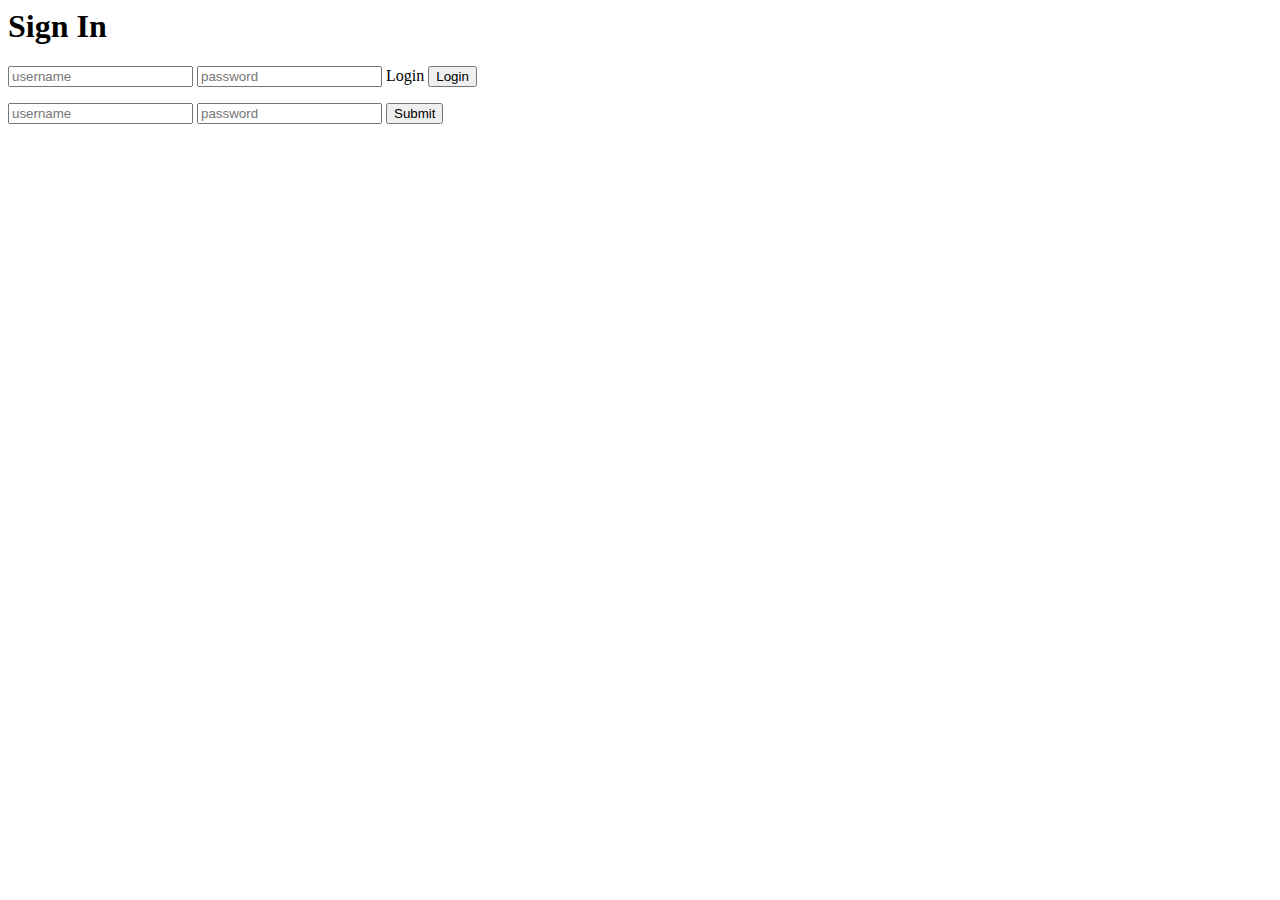
<file: a-simple-form.html>
<!DOCTYPE>
<html>
    <head>
    </head>
    <body>
        <title>Simple Form</title>
        <form><!-- cannot nest a FORM in another FORM -->
        <h1>Sign In</h1>
        <form action="/sign-in-url" method="post">
            <input type="text" placeholder="username">
            <input type="password" placeholder="password">
            <botton>Login</botton><!-- spelt wrong -->
            <button>Login</button><!-- spelt correctly -->
        </form>
        <form>
            <input name="username"type="text" placeholder="username">
            <input name="password"type="password" placeholder="password">
            <input type="submit">
        </form>
<!--action="http://www.google.ie" method="Get"-->

        </body>
</html>
</file>
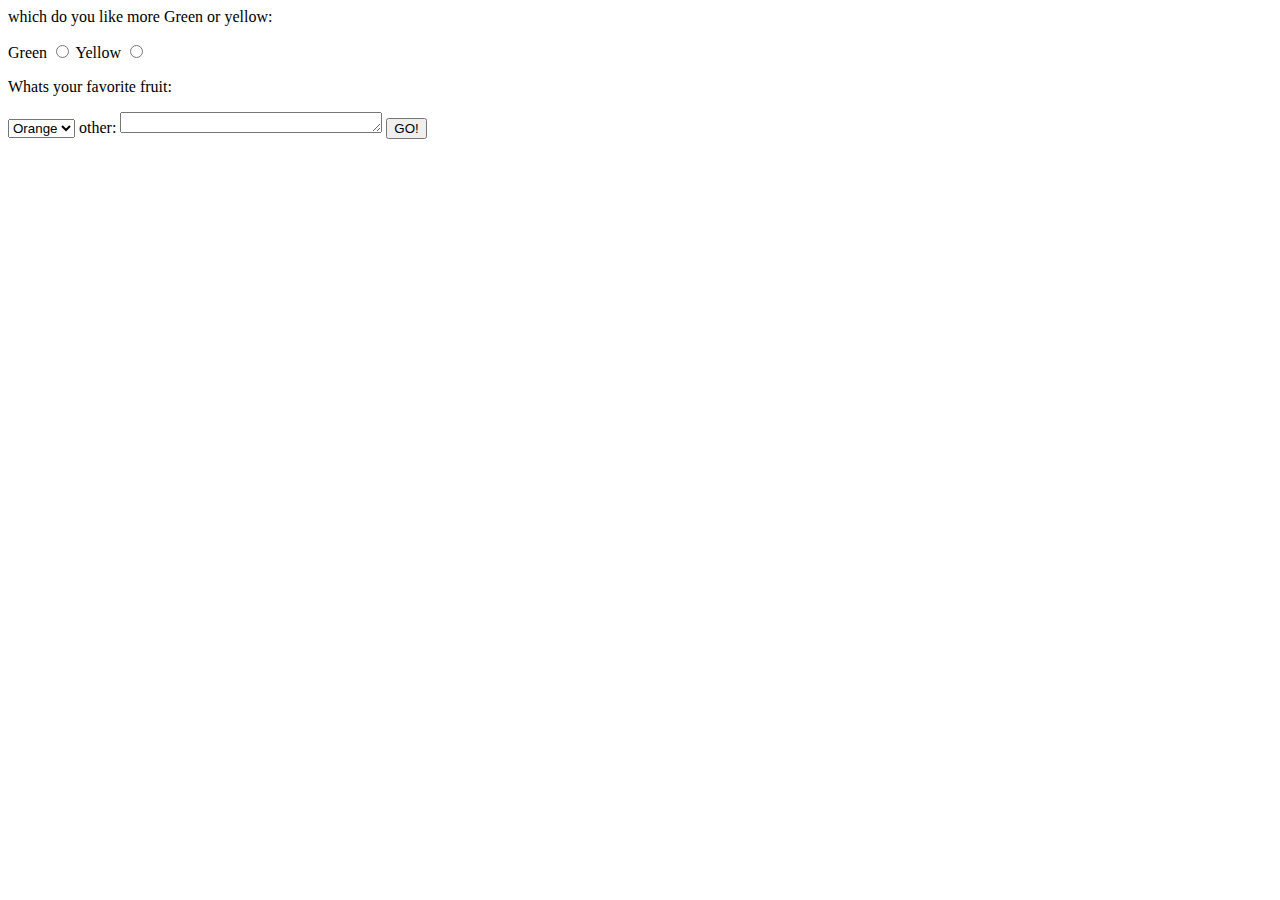
<file: dropdowns-radio-bottens.html>
<!DOCTYPE>
<Html>
    <head>
        <title>dropdown and radio bottens</title>
    </head>

    <body>
        <p>which do you like more Green or yellow:</p>

        <form>
            <label for="Green">Green</label>
            <input  name="colorChoice" id="Green" type="radio" value="GREEN">

            <label for="Yellow">Yellow</label>
            <input name="colorChoice" id="Yellow" type="radio" value="YELLOW">

            <p>Whats your favorite fruit:</p>
            <select name="fruit" id="fruitChoice">
                <option>Orange</option>
                <option>Apple</option>
                <option>Grapes</option>
            </select>
            other:
            <textarea name="fruit" id="fruitChoice" cols="30" rows="1"></textarea>
            <button name="button">GO!</button>
        </form>
    </body>
</Html>
</file>
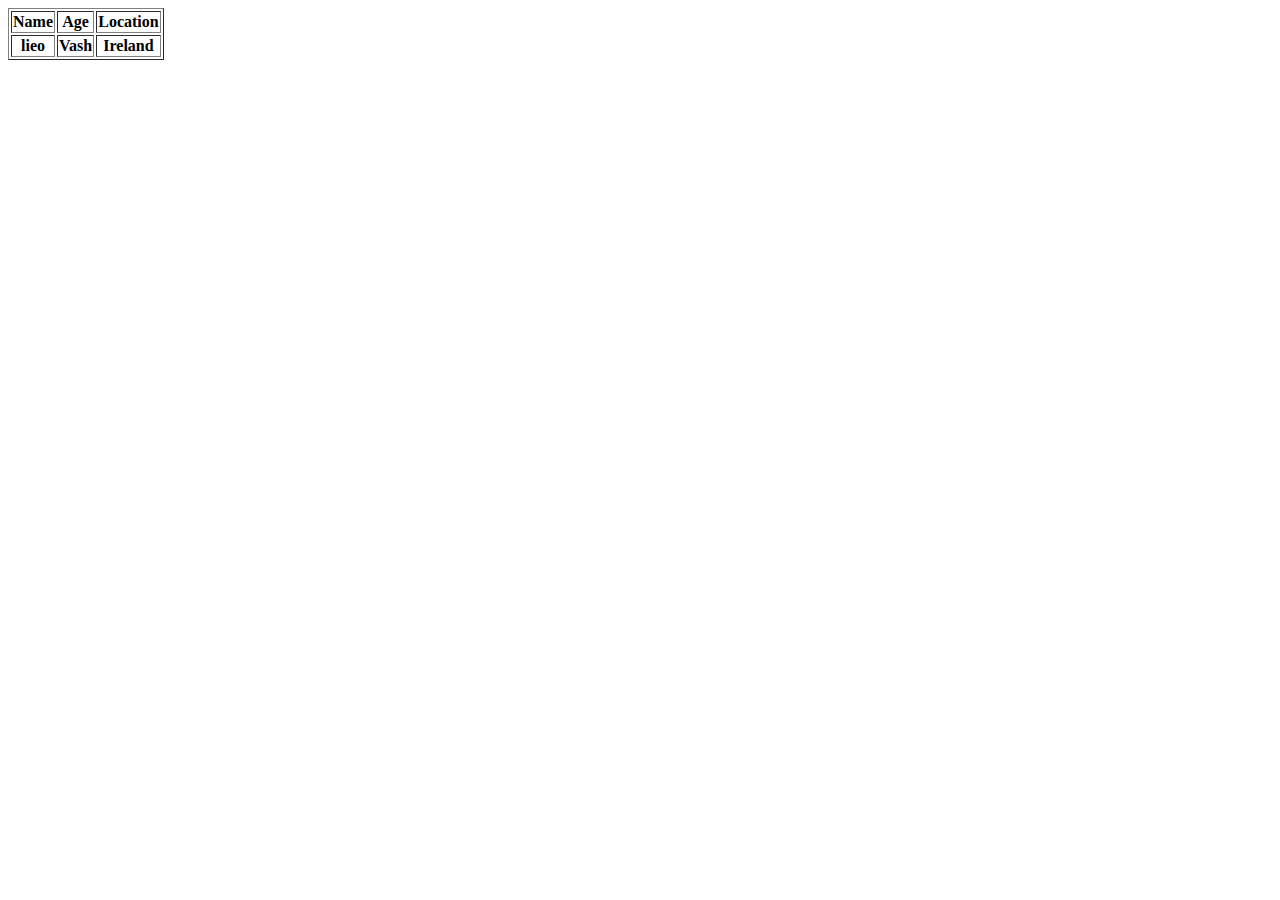
<file: index4.html>
<!DOCTYPE>
<html>
  <head>
    <body>
      <title>Tabes</title>

<table border="1">

<thead>
  <tr>
    <th>Name</th>
    <th>Age</th>
    <th>Location</th>
  </tr>
</thead>

<tbody>
  <tr>
    <th>lieo</th>
    <th>Vash</th>
    <th>Ireland</th>
  </tr>
</tbody>



</table>






    </body>
  </head>
</html>
</file>
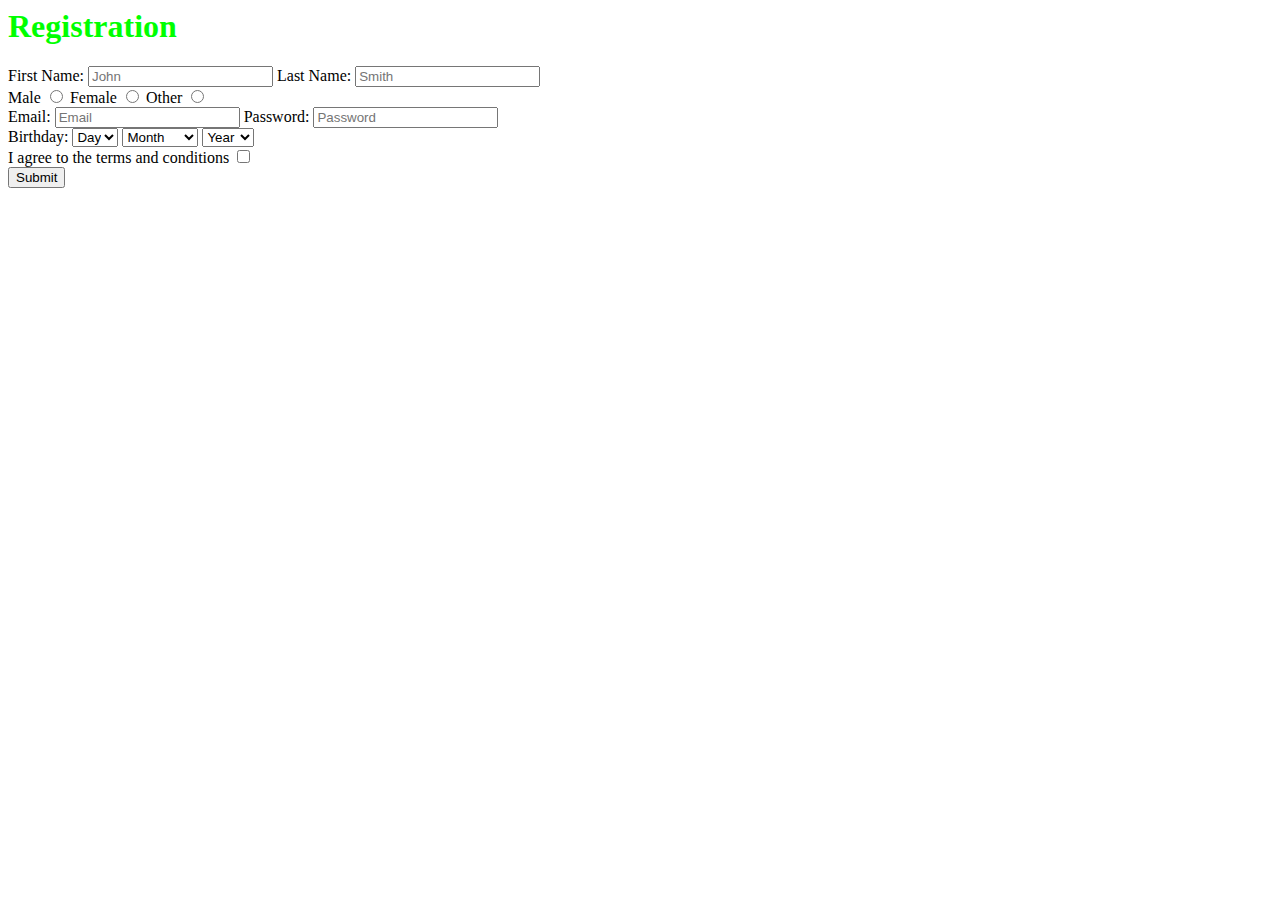
<file: Registration-form.html>
<!DOCTYPE>
<html>
    <head>
        <title>Registration</title>
        <link rel="stylesheet" type="text/css" href="first.css">

        <!--<style type="text/css">
        /*selector {
          property: value;
        }_ (next step add link tag to css*/

        h1 {
           color: rgb(0, 255, 0); 
        }
        </style>
    -->
    </head>
        <body>
                <h1>Registration</h1>
            <form action="">
                <label for="first">First Name:</label>
                <input name="first" id="first" type="text" placeholder="John" required>
                <label for="last">Last Name:</label>
                <input name="last" id="last" type="text" placeholder="Smith" required>


                <div>
                    <label for="male">Male</label>
                    <input id="male" name="gender" type="radio" value="male">
                    <label for="female">Female</label>
                    <input id="female" name="gender" type="radio" value="female">
                    <label for="other">Other</label>
                    <input id="other" name="gender" type="radio" value="other">
                </div>


                <div>
                    <label>
                    Email:
                    <input type="email" placeholder="Email" required>
                    </label>

                    <label>
                    Password:
                    <input type="password" placeholder="Password" pattern=".{5,10}" required title="5 to 10 characters">
                    </label>
                </div>


                <div>
                    <label>
                    Birthday:
                        <select name="day">
                            <option>Day</option>
                            <option>1</option>
                            <option>2</option>
                            <option>3</option>
                            <option>4</option>
                        </select>


                        <select name="month">
                            <option>Month</option>
                            <option>January</option>
                            <option>February</option>
                            <option>March</option>
                        </select>
    

                        <select name="year">
                            <option>Year</option>
                            <option>2015</option>
                            <option>2016</option>
                            <option>2017</option>
                            <option>2018</option>
                        </select>
                    </label>
                </div>
                

                <div>
                    <label for="terms">I agree to the terms and conditions</label>
                    <input id="terms" name="terms" type="checkbox" required>
                </div>


                <input type="submit">


            </form>
        </body>
</html>
</file>
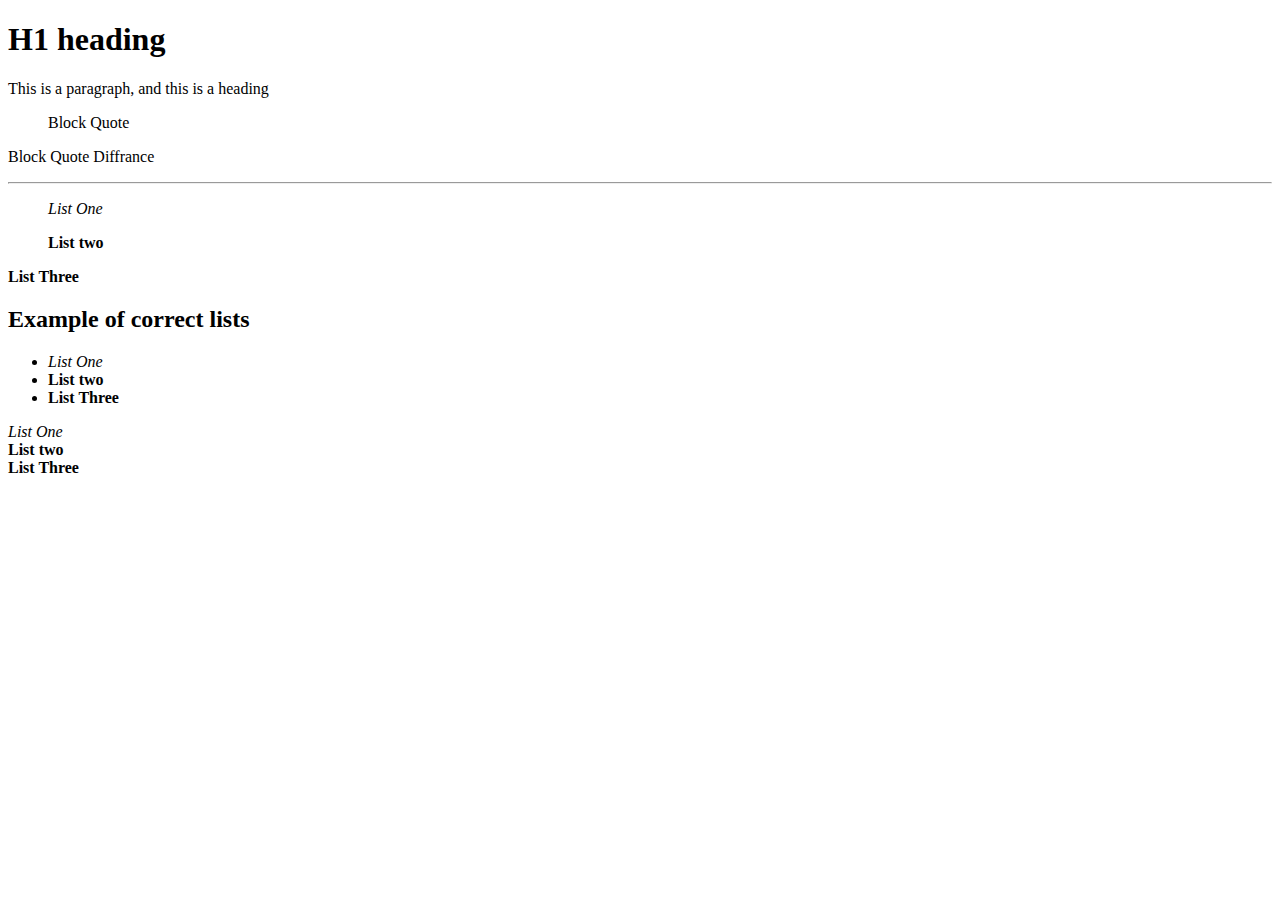
<file: Testing.html>
<!DOCTYPE html>
<html>
<head><!-- BODY should not be nested in the HEAD tag -->
    <body>
        <title>This is the title</title>
        <p>
            <!-- This is a commant, Just so you know-->
            <h1>H1 heading </h1>
            This is a paragraph, and this is a heading
            <blockquote>Block Quote</blockquote>
            <p>Block Quote Diffrance</p>
            
            <hr></hr><!---This is a line across the page--> <!-- you only need <hr> here -->
            <ul><em>List One</em></ul>
            <ul><b>List two</b></ul><!-- UL element should contain list elements (LI) -->
            <li><b>List Three</b></li><!-- LI element should be wrapped in UL or OL -->
        
        </p>

        <h2>Example of correct lists</h2>
        <ul>
            <li><em>List One</em></li>
            <li><b>List two</b></li><!-- UL element should contain list elements (LI) -->
            <li><b>List Three</b></li><!-- LI element should be wrapped in UL or OL -->
        </ul>
        
        <l>
            <li><em>List One</em></li>
            <li><b>List two</b></li><!-- UL element should contain list elements (LI) -->
            <li><b>List Three</b></li><!-- LI element should be wrapped in UL or OL -->
        </ol>
        
    </body>    
</head>
</html>
</file>
<file: first.css>
h1 {
    color: rgb(0, 255, 0); 
 }
</file>
